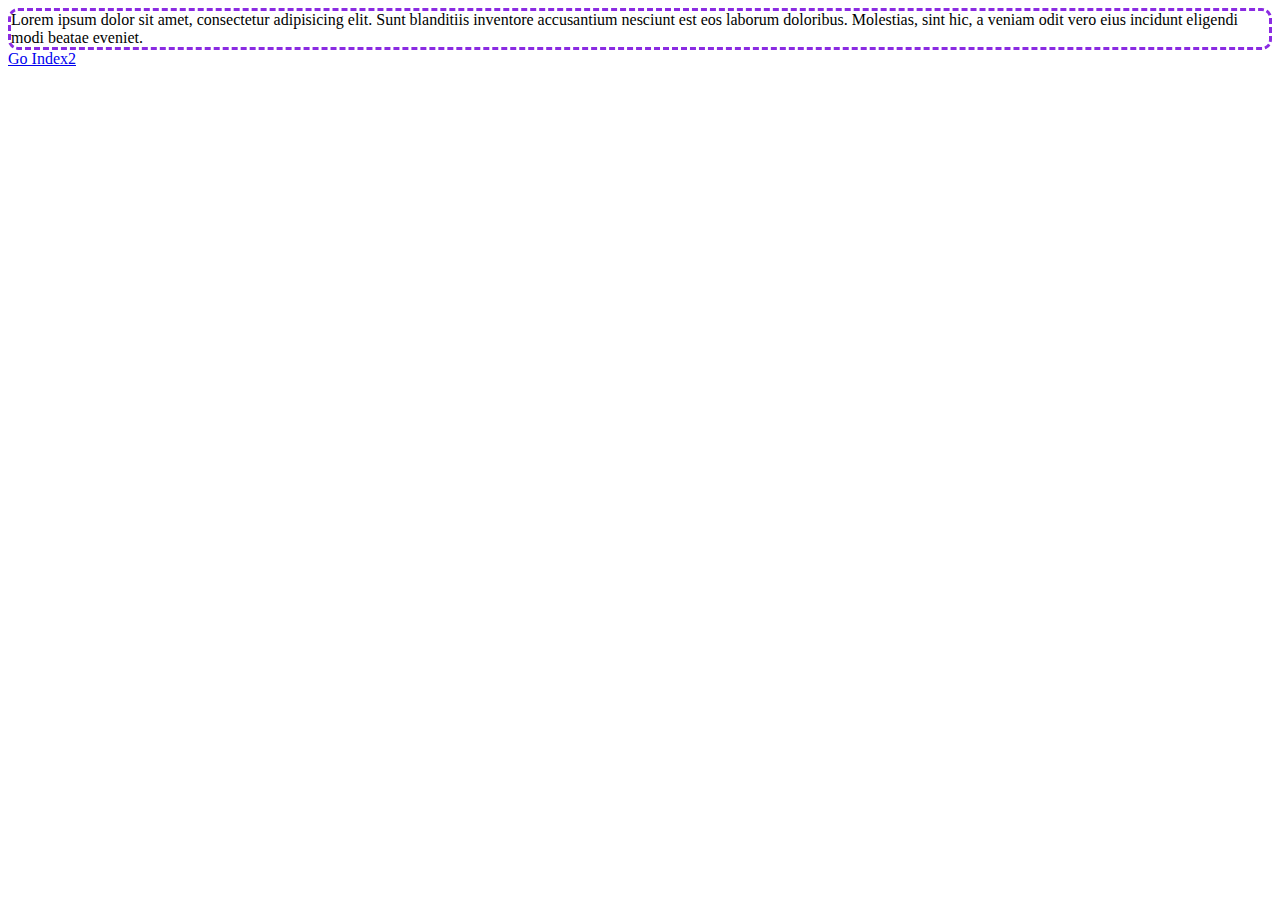
<file: frontend devlopement/index1.html>
<!DOCTYPE html>
<html lang="en">
<head>
    <meta charset="UTF-8">
    <meta name="viewport" content="width=device-width, initial-scale=1.0">
    <title>Document</title>
    <link rel="stylesheet" href="./asset/css/style.css">
    <style>
      div{
            border: 3px dashed blueviolet; 
            border-radius: 10px 10px 10px 10px;
        }
    </style>
</head>
<body>
    <!--<div style = "border: 3px dashed black; border-radius: 10px 10px 0px 0px">
        Lorem ipsum dolor sit amet, consectetur adipisicing elit. Sunt blanditiis inventore accusantium nesciunt est eos laborum doloribus.
         Molestias, sint hic, a veniam odit vero eius incidunt eligendi modi beatae eveniet.
    </div>-->
    <div>
        Lorem ipsum dolor sit amet, consectetur adipisicing elit. Sunt blanditiis inventore accusantium nesciunt est eos laborum doloribus.
         Molestias, sint hic, a veniam odit vero eius incidunt eligendi modi beatae eveniet.
    </div>
    <a href="./index2.htm"> Go Index2</a>
</body>
</html>
</file>
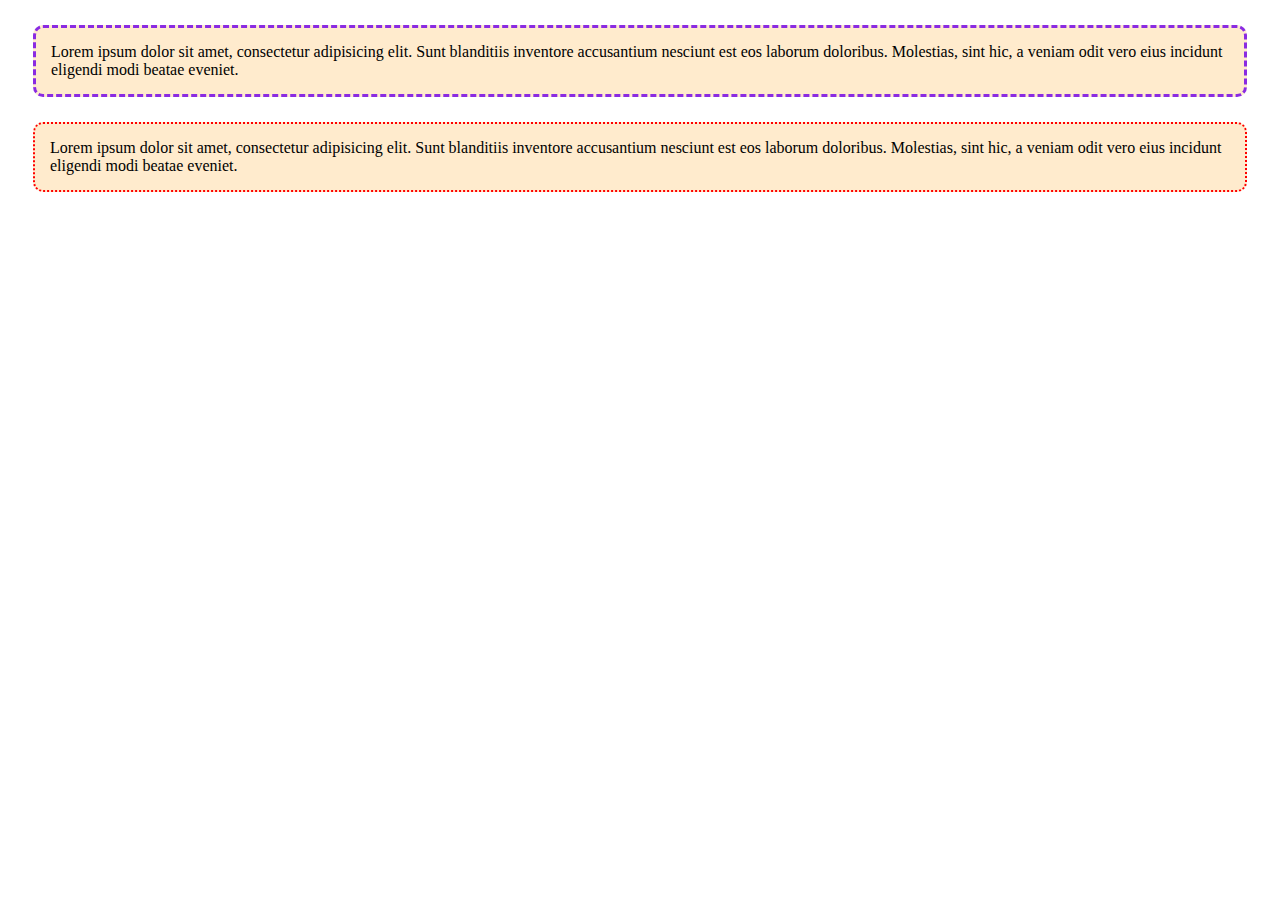
<file: frontend devlopement/index2.html>
<!DOCTYPE html>
<html lang="en">
<head>
    <meta charset="UTF-8">
    <meta name="viewport" content="width=device-width, initial-scale=1.0">
    <title>Document</title>
    <link rel="stylesheet" href="./asset/css/style.css">
    <style>
    /*div{
            border: 3px dashed blueviolet; 
            border-radius: 10px 10px 10px 10px;
            padding: 15px;
            margin-top: 20px;
        }*/
        .all-div{
             border: 3px dashed blueviolet; 
            border-radius: 10px 10px 10px 10px;
            padding: 15px;
            margin-top: 20px;
            background-color: blanchedalmond;
            margin:25px;

        }
      /*  #first-div {
            
            border: 3px dashed black; 
            border-radius: 10px 10px 10px 10px;
            padding: 15px;
            margin-top: 20px;

        }
        #second-div {
            border: 3px dashed red; 
            border-radius: 10px 10px 10px 10px;
            padding: 15px;
            margin-top: 20px;

        }*/


    </style>
</head>
<body>
    <!--<div style = "border: 3px dashed black; border-radius: 10px 10px 0px 0px">
        Lorem ipsum dolor sit amet, consectetur adipisicing elit. Sunt blanditiis inventore accusantium nesciunt est eos laborum doloribus.
         Molestias, sint hic, a veniam odit vero eius incidunt eligendi modi beatae evenie
    </div>-->
    <div id="first-div" class="all-div text-color"> 
        Lorem ipsum dolor sit amet, consectetur adipisicing elit. Sunt blanditiis inventore accusantium nesciunt est eos laborum doloribus.
         Molestias, sint hic, a veniam odit vero eius incidunt eligendi modi beatae eveniet.
    </div>
    <div id="second-div" style="border:2px dotted red;"  class="all-div text-color"> 
        Lorem ipsum dolor sit amet, consectetur adipisicing elit. Sunt blanditiis inventore accusantium nesciunt est eos laborum doloribus.
         Molestias, sint hic, a veniam odit vero eius incidunt eligendi modi beatae eveniet.
    </div>
    
</body>
</html>
</file>
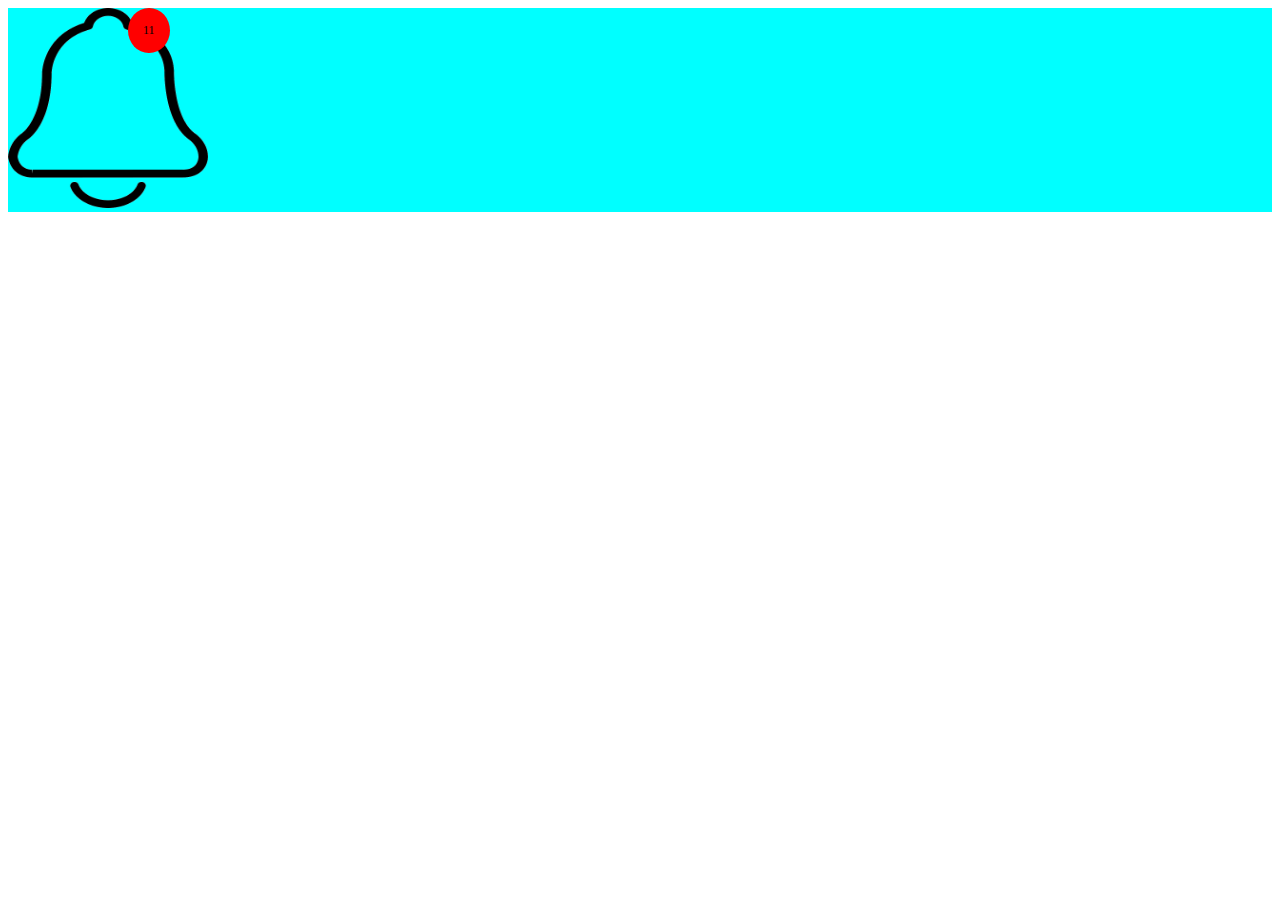
<file: frontend devlopement/index3.html>
<!DOCTYPE html>
<html lang="en">
<head>
    <meta charset="UTF-8">
    <meta name="viewport" content="width=device-width, initial-scale=1.0">
    <title>Document</title>
    <style>
        .outer-div{
            background-color: aqua;
            
            position: relative;
    
        }
                .inner-div{
            background-color: red;
            position: absolute;
            padding: 15px;
            border-radius: 150%;
            
            
            font-size: 12px;
            left: 120px;


    
        }
        img{
            height: 200px;
            width: 200px;
        }
    </style>
</head>
<body>
    <div class="outer-div">
        <div class="inner-div">11</div>
           
    
     <img src="./asset/css/icons/bell.png" alt="bell"/>
    </div>
    
</body>
</html>
</file>
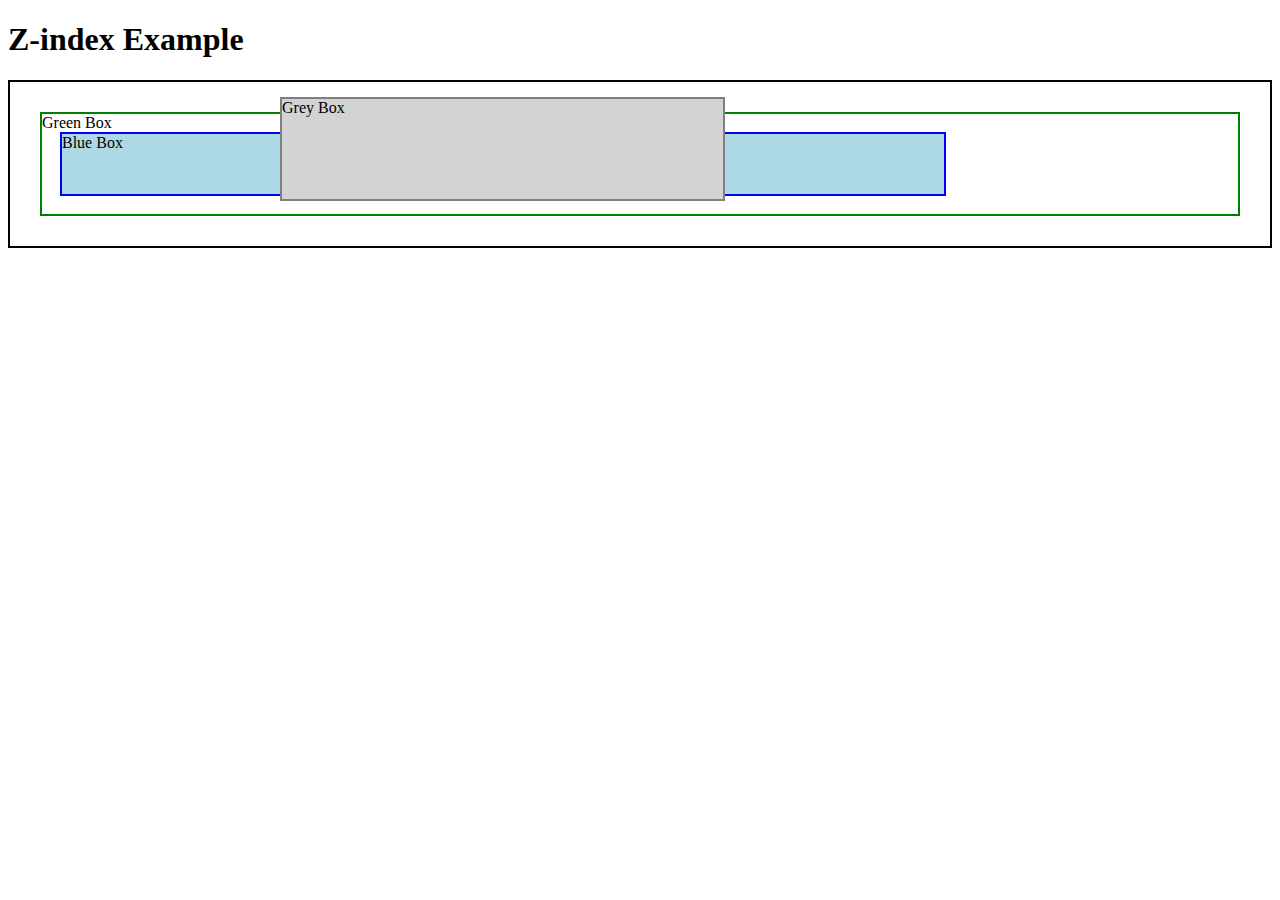
<file: frontend devlopement/index4.html>
<!DOCTYPE html>
<html lang="en">
<head>
    <meta charset="UTF-8">
    <meta name="viewport" content="width=device-width, initial-scale=1.0">
    <title>Document</title>
    <style>
        .container{
            position: relative;
            border: 2px solid black;
        }
            
           .green-box{
            position: relative;
            border: 2px solid green;
            height: 100px;
          /*width: 30px;*/
            margin: 30px;
            z-index: 1;


           }
              .blue-box{
                position: absolute;
            border: 2px solid blue;
            height: 60px;
            width: 70%;
            background-color: lightblue;
            left: 50px;
            top: 50px;
            z-index: 2;


           }
              .gray-box{
                  position: absolute;
            border: 2px solid gray;
            height: 100px;
            width: 35%;
            background-color: lightgray;
            left: 270px;
            top: 15px;
            z-index: 3;

          


           }
                

    </style>
</head>
<body>
    <h1>Z-index Example</h1>

    <div class="container">
        <div class="green-box">Green Box</div>
        <div class="blue-box">Blue Box</div>
        <div class="gray-box">Grey Box</div>
        
    </div>
</body>
</html>
</file>
<file: frontend devlopement/asset/css/style.css>
div{
            border: 3px dashed red; 
            border-radius: 10px 10px 10px 10px;
        }
</file>
